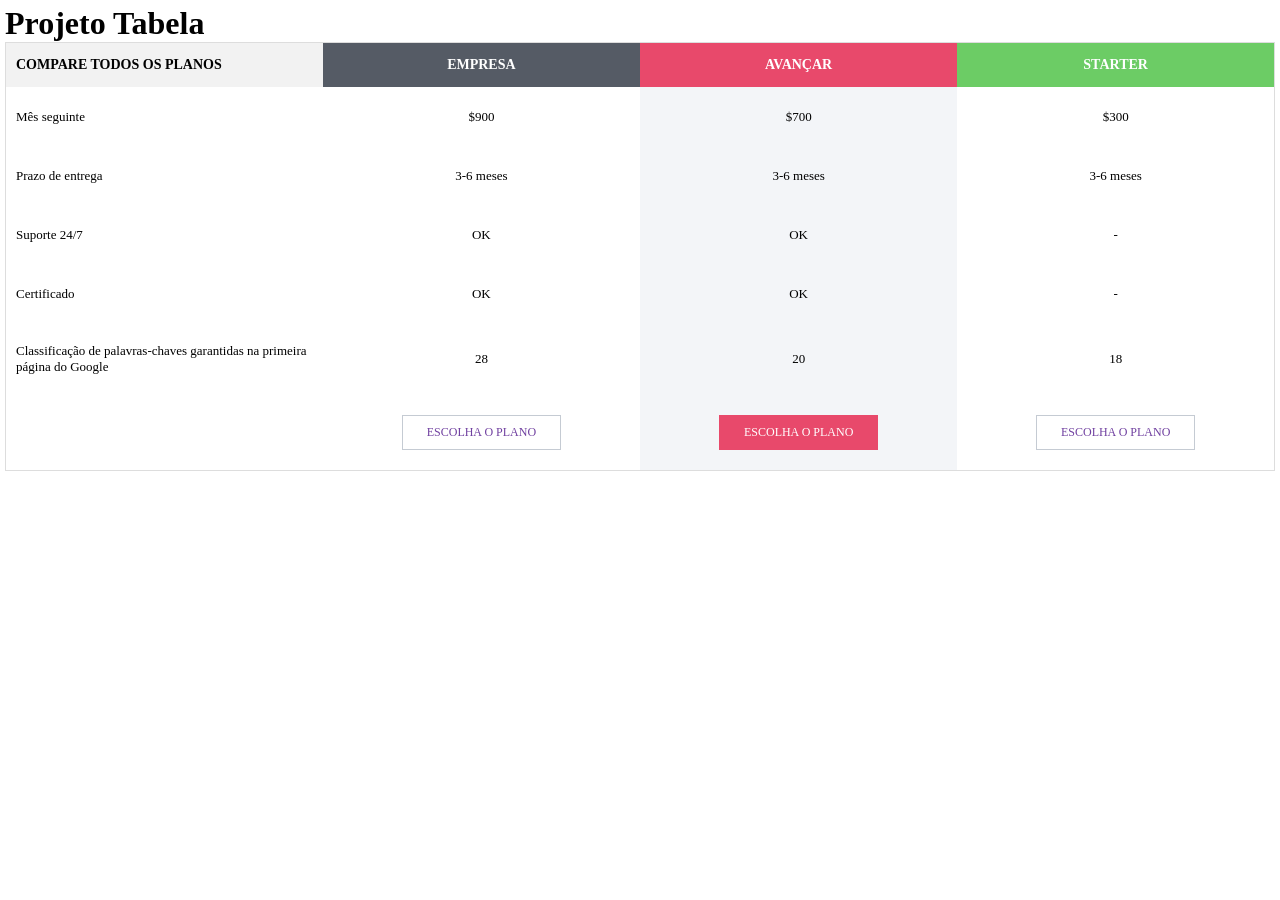
<file: Tabela/index.html>
<!DOCTYPE html>
<html lang="pt-br">
<head>
    <meta charset="UTF-8">
    <meta name="viewport" content="width=device-width, initial-scale=1.0">
    <title>Tabela</title>
    <link rel="stylesheet" href="css/style.css">
    
    <table class="tabela-planos">
        <h1>Projeto Tabela</h1>
             <tr>
                <th class="titulo">COMPARE TODOS OS PLANOS</th>
                <th class="empresa">EMPRESA</th>
                <th class="avancar">AVANÇAR</th>
                <th class="starter">STARTER</th>
            </tr>
            <tr>
              <td>Mês seguinte</td>
              <td>$900</td>
              <td>$700</td>
              <td>$300</td>
            </tr>

            <tr>
              <td>Prazo de entrega</td>
              <td>3-6 meses</td>
              <td>3-6 meses</td>
              <td>3-6 meses</td>
            </tr>
            <tr>
              <td>Suporte 24/7</td>
              <td>OK</td>
              <td>OK</td>
              <td>-</td>
            </tr>
            <tr>
              <td>Certificado</td>
              <td>OK</td>
              <td>OK</td>
              <td>-</td>
            </tr>
            <tr>
              <td>Classificação de palavras-chaves garantidas na primeira página do Google</td>
              <td>28</td>
              <td>20</td>
              <td>18</td>
            </tr>
            <tr class="botoes">
                <td></td>
                <td><button>ESCOLHA O PLANO</button></td>
                <td><button>ESCOLHA O PLANO</button></td>
                <td><button>ESCOLHA O PLANO</button></td>
            </tr>
    </table>
</head>
<body>
    <script src="js/script.js"></script>
</body>
</html>
</file>
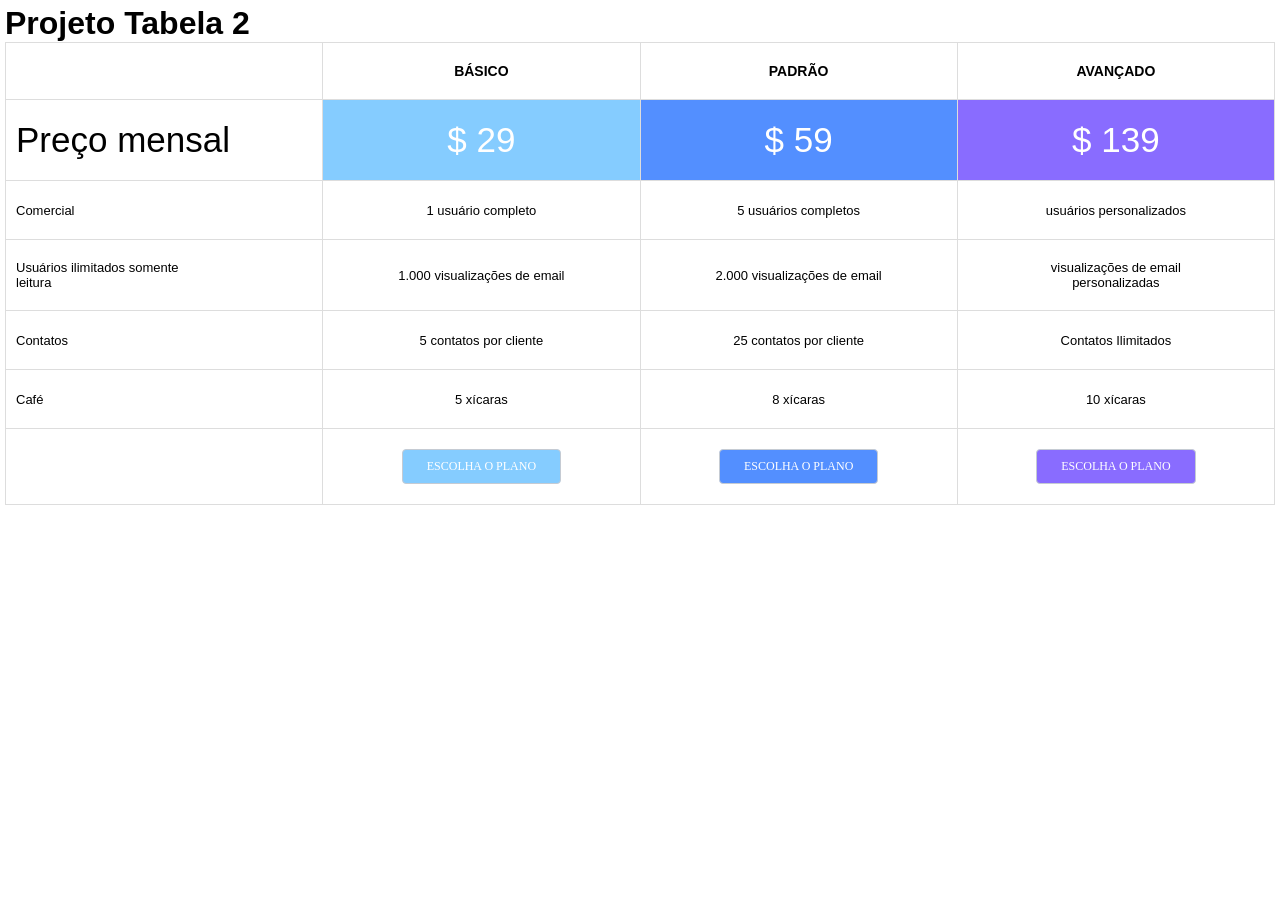
<file: Tabela2/index.html>
<!DOCTYPE html>
<html lang="pt-br">
<head>
    <meta charset="UTF-8">
    <meta name="viewport" content="width=device-width, initial-scale=1.0">
    <title>Tabela</title>
    <link rel="stylesheet" href="css/style.css">
    
    <table class="tabela-planos">
        <h1>Projeto Tabela 2</h1>
             <tr>
                <th></th>
                <th>BÁSICO</th>
                <th>PADRÃO</th>
                <th>AVANÇADO</th>
            </tr>
            <tr>
              <td>Preço mensal</td>
              <td class="preco1">$ 29</td>
              <td class="preco2">$ 59</td>
              <td class="preco3">$ 139</td>
            </tr>

            <tr>
              <td>Comercial</td>
              <td>1 usuário completo</td>
              <td>5 usuários completos</td>
              <td>usuários personalizados</td>
            </tr>
            <tr>
              <td>Usuários ilimitados somente<br>
              leitura</td>
              <td>1.000 visualizações de email</td>
              <td>2.000 visualizações de email</td>
              <td>visualizações de email <br>
                   personalizadas</td>
            </tr>
            <tr>
              <td>Contatos</td>
              <td>5 contatos por cliente</td>
              <td>25 contatos por cliente</td>
              <td>Contatos Ilimitados</td>
            </tr>
            <tr>
              <td>Café</td>
              <td>5 xícaras</td>
              <td>8 xícaras</td>
              <td>10 xícaras</td>
            </tr>
            <tr class="botoes">
                <td></td>
                <td><button>ESCOLHA O PLANO</button></td>
                <td><button>ESCOLHA O PLANO</button></td>
                <td><button>ESCOLHA O PLANO</button></td>
            </tr>
    </table>
</head>
<body>
    <script src="js/script.js"></script>
</body>
</html>
</file>
<file: Tabela/css/style.css>
* {
    margin: 0;
    padding: 0;
    box-sizing: border-box;
}

body {
    font-family: Georgia, serif;
    padding: 5px;
}

.tabela-planos {
    width: 100%;
    border-collapse: collapse;
    border: 1px solid #ddd;
    table-layout: fixed;
}

.tabela-planos th {
    padding: 14px 10px;
    color: white;
    font-size: 14px;
}

.titulo {
    background-color: #f2f2f2;
    color: black !important;
    text-align: left;
}

.empresa {
    background-color: #555b65;
}

.avancar {
    background-color: #e8496b;
}

.starter {
    background-color: #6ccc65;
}

.tabela-planos td {
    padding: 20px 10px;
    text-align: center;
    font-size: 13px;
    height: 59px;
}

.tabela-planos td:first-child {
    text-align: left;
    width: 25%;
}

.tabela-planos td:nth-child(3) {
    background-color: #f3f5f8;
}

.botoes td {
    height: 60px;
}

button {
    background-color: white;
    border: 1px solid #c5cbd3;
    padding: 9px 24px;
    color: #7040a0;
    cursor: pointer;
    font-family: Georgia, serif;
    font-size: 12px;
    white-space: nowrap;
}

.botoes td:nth-child(3) button {
    background-color: #e8496b;
    color: white;
    border: 1px solid #e8496b;
}
</file>
<file: Tabela2/css/style.css>
* {
    margin: 0;
    padding: 0;
    box-sizing: border-box;
}

body {
    font-family: Arial, sans-serif;
    padding: 5px;
}

.tabela-planos {
    width: 100%;
    border-collapse: collapse;
    border: 1px solid #000000;
    table-layout: fixed;
}
.tabela-planos tr:nth-child(2) td {
    font-size: 35px;
    font-weight: 10px;
}

.tabela-planos th {
    padding: 14px 10px;
    font-size: 14px;
}
.tabela-planos th,
.tabela-planos td {
    border:1px solid #ddd;
    padding: 20px 10px;
}

.titulo {
    background-color: #f2f2f2;
    color: black !important;
    text-align: left;
}

.preco1{
    background-color: rgb(133, 204, 255);
    color: white;
}

.preco2{
    background-color: #538fff;
    color: white;
}

.preco3{
    background-color: #896cff;
    color: white;
}

.tabela-planos td {
    padding: 20px 10px;
    text-align: center;
    font-size: 13px;
    height: 59px;
}

.tabela-planos td:first-child {
    text-align: left;
    width: 25%;
}

.botoes td {
    height: 60px;
}

button {
    background-color: white;
    border: 1px solid #c5cbd3;
    padding: 9px 24px;
    color: #7040a0;
    cursor: pointer;
    font-family: Georgia, serif;
    font-size: 12px;
    white-space: nowrap;
}

.botoes td:nth-child(2) button {
    background-color: rgb(133, 204, 255);
    color: white;
    border-radius: 4px;
}

.botoes td:nth-child(3) button {
    background-color: #538fff;
    color: white;
    border-radius: 4px;
}

.botoes td:nth-child(4) button {
    background-color: #896cff;
    color: white;
    border-radius: 4px;
}
</file>
